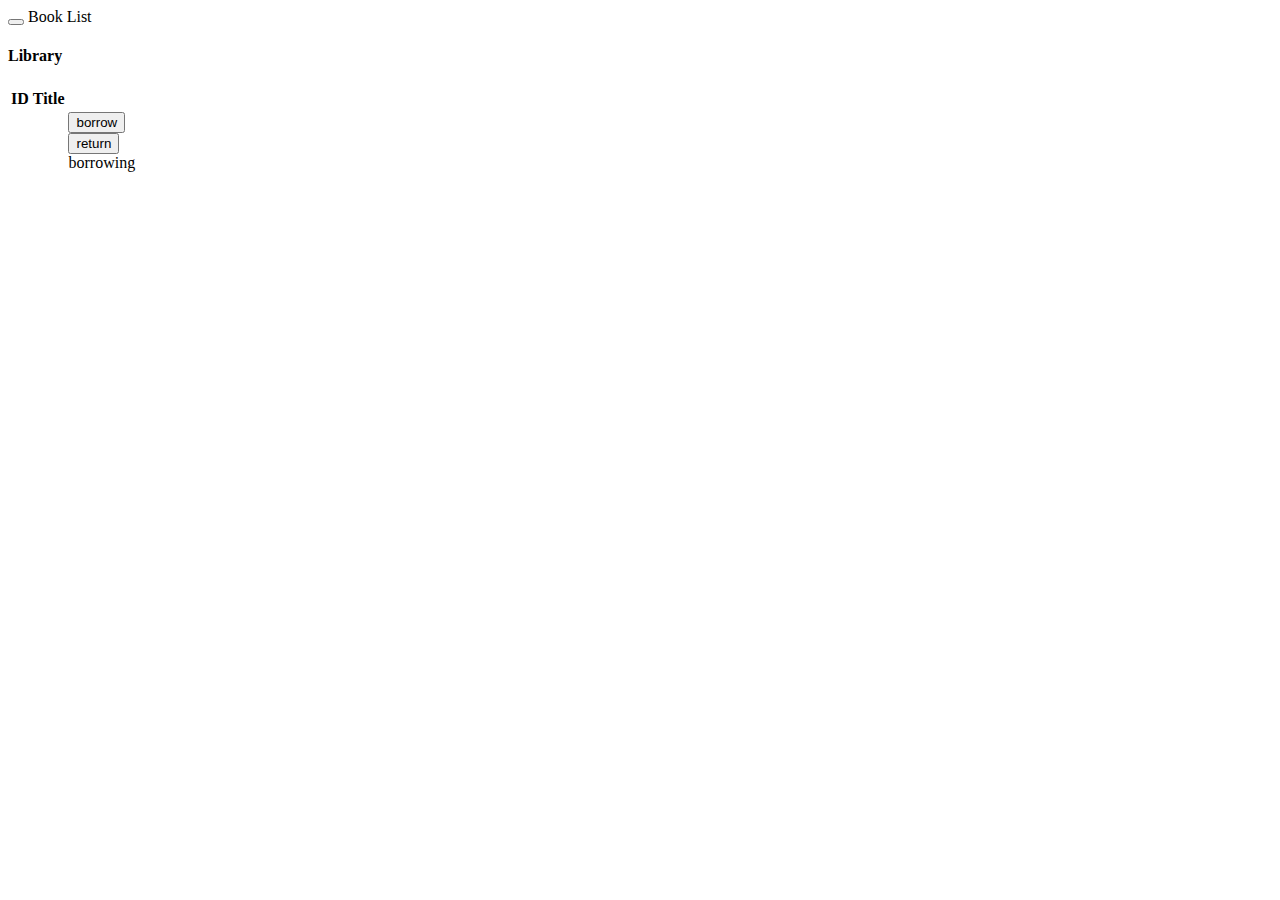
<file: src/main/resources/templates/library/index.html>
<!DOCTYPE html>
<html lang="ja" xmlns:th="http://www.thymeleaf.org"
                th:replace="~{layouts/main :: main(~{::title},~{::body/content()})}">
<head>
    <title>図書一覧</title>
</head>
<body>
    <nav class="navbar navbar-default">
        <div class="container-fluid">
            <div class="navbar-header">
                <button type="button" class="navbar-toggle"></button>
                <span class="navbar-brand" id="page-title">Book List</span>
            </div>
        </div>
    </nav>
    <div id="area-book-list" class="area content">
        <div class="container-fluid">
            <div class="row">
                <div class="col-md-12">
                    <div class="card">
                        <div class="header">
                            <h4 class="title">Library</h4>
                        </div>
                        <div class="content table-responsive table-full-width">
                            <table class="table table-hover">
                                <thead>
                                    <tr>
                                        <th>ID</th>
                                        <th>Title</th>
                                        <th></th>
                                    </tr>
                                </thead>
                                <tbody>
                                    <tr th:each="library : ${libraries}">
                                        <td th:text="${library.id}"></td>
                                        <td th:text="${library.name}"></td>
                                        <td>
											<div th:switch="${library.user_id}" sec:authorize="isAuthenticated()">
												
												<form th:action="@{/library/borrow/}" method="get">
                            						<input type="hidden" name="id" th:value="${library.id}">
                            						<input type="submit" class="btn btn-info" value="borrow" th:case="0">
                        						</form>
    												
    											<form th:action="@{/library/return/}" method="post">
													<input type="hidden" name="id" th:value="${library.id}" >
												    <input type="submit" class="btn btn-danger" value="return" th:case="${#authentication.principal.user.id}">
    											</form>
    											
												<div th:case="*">
        											<div class="btn btn-success">borrowing</div>
    											</div>
												
											</div>
                    					</td>
                                    </tr>
                                </tbody>
                            </table>
                        </div>
                    </div>
                </div>
            </div>
        </div>
    </div>
</body>
</html>
</file>
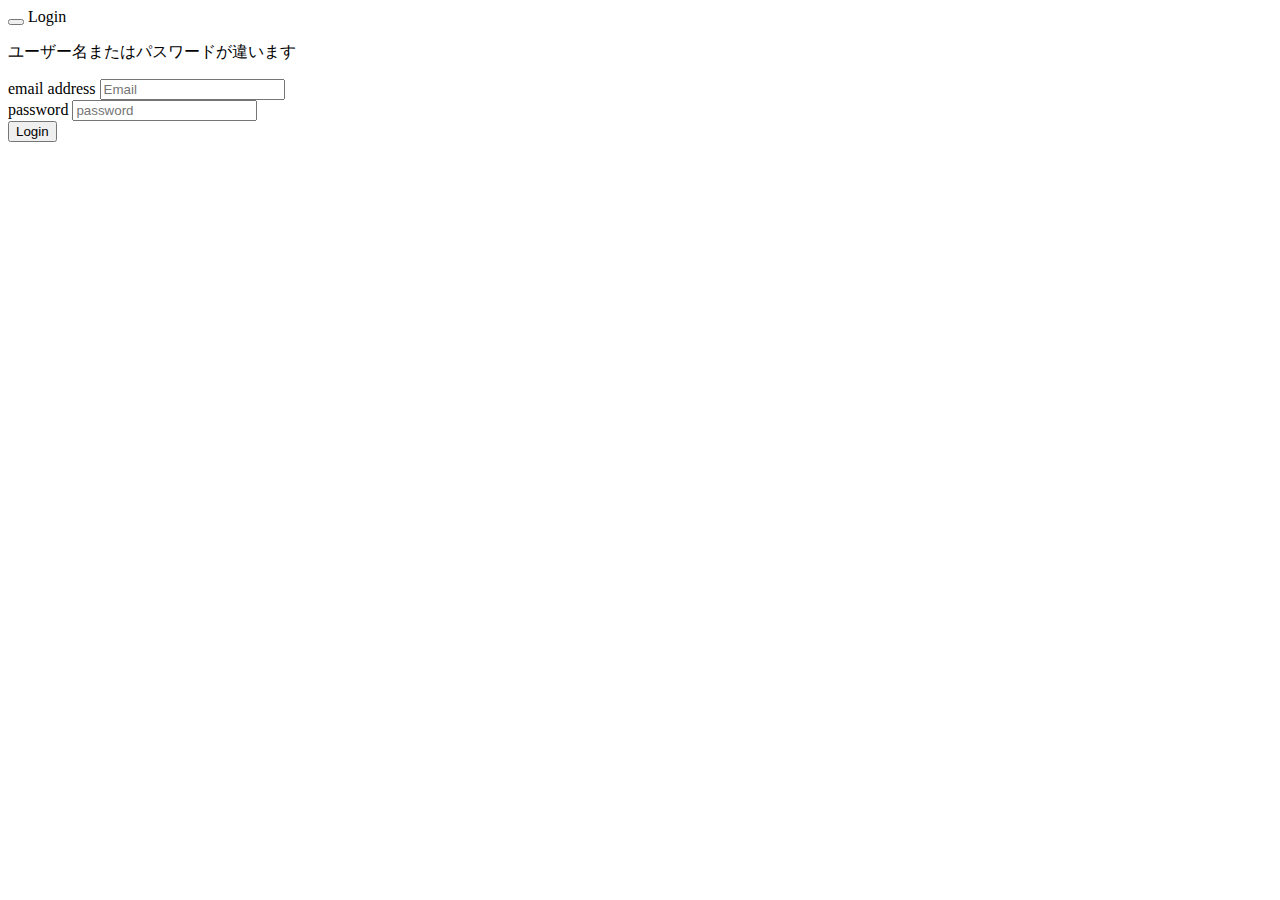
<file: src/main/resources/templates/loginForm.html>
<!DOCTYPE html>
<html lang="ja" xmlns:th="http://www.thymeleaf.org"
       th:replace="~{layouts/main :: main(~{::title}, ~{::body/content()})}">
<head>
<meta charset="UTF-8">
<title>ログイン</title>
</head>
<body>
    <nav class="navbar navbar-default">
        <div class="container-fluid">
            <div class="navbar-header">
                <button class="navbar-toggle" type="button"></button>
                <span class="navbar-brand" id="page-title">Login</span>
            </div>
        </div>
    </nav>
    <div class="area content" id="area-book-list">
        <div class="container-fluid">
            <div class="row">
                <div class="col-md-12">
                    <div class="card">
                        <div class="content">
							
                            <form th:action="@{/login}" method="post">
                                <div th:if="${param.error}" class="row">
                                    <div class="col-md-10">
                                        <p> ユーザー名またはパスワードが違います</p>
                                    </div>
                                </div>
                                <div class="row">
                                    <div class="col-md-10">
                                        <div class="form-group">
                                            <label>email address</label>
                                            <input class="form-control border-input" name="email" type="email" placeholder="Email">
                                        </div>
                                    </div>
                                </div>
                                <div class="row">
                                    <div class="col-md-10">
                                        <div class="form-group">
                                            <label>password</label>
                                            <input class="form-control border-input" name="password" type="password" placeholder="password">
                                        </div>
                                    </div>
                                </div>
                                <div class="text-center">
                                    <button class="btn btn-info btn-fill btn-wd" type="submit">Login</button>
                                </div>
                                <div class="clearfix"></div>
                            </form>
                        </div>
                    </div>
                </div>
            </div>
        </div>
    </div>

</body>
</html>
</file>
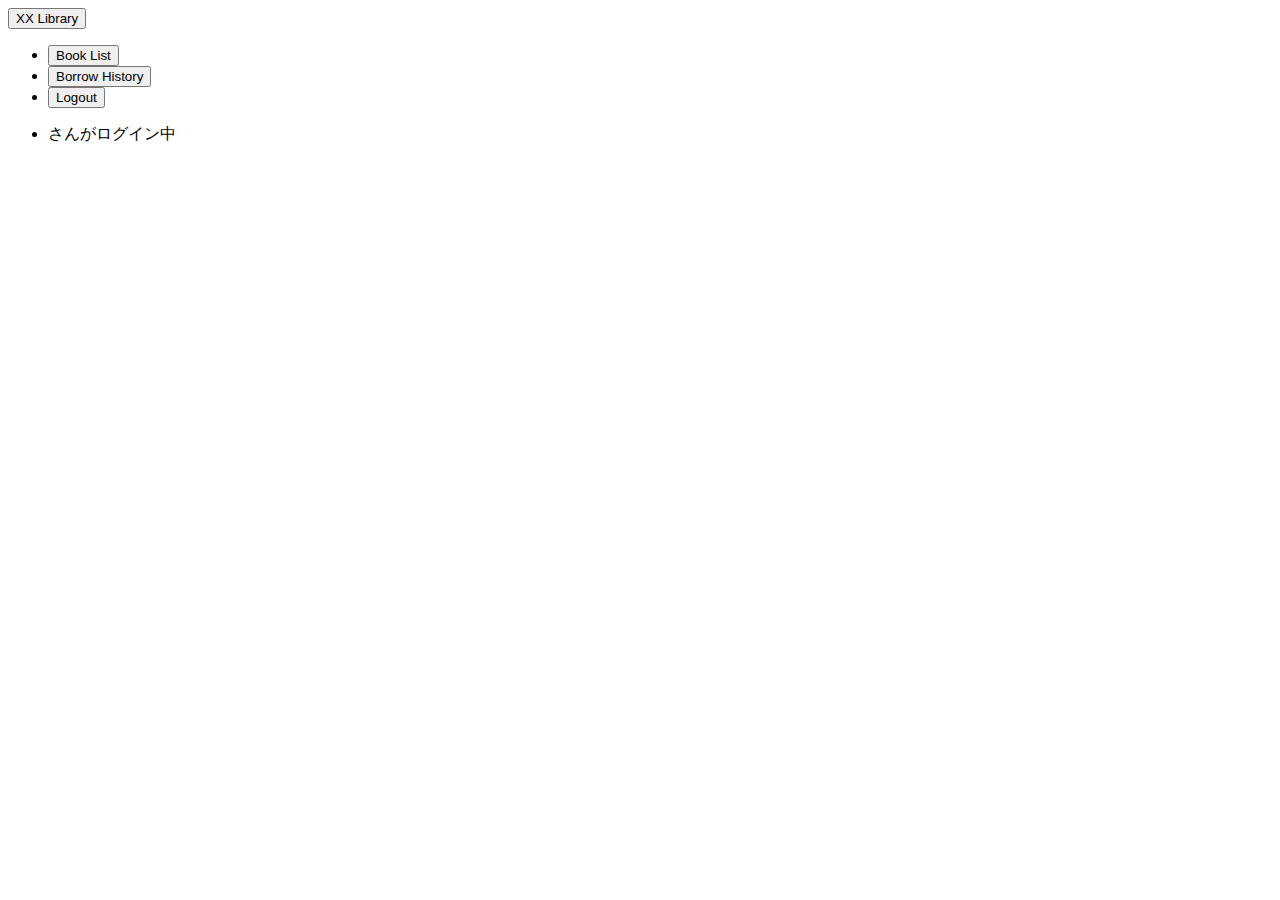
<file: src/main/resources/templates/layouts/sidebar.html>
<!DOCTYPE html>
<html lang="ja" xmlns:th="http://www.thymeleaf.org">
<head>
    <title th:replace="${title}"></title>
</head>
<body>
    <div th:fragment="sidebar" class="sidebar" data-background-color="white" data-active-color="danger">
        <div class="sidebar-wrapper">
            <div class="logo">
                <form th:action="@{/library}" method="get">
			        <button>
			            XX Library
			        </button>
    			</form>
            </div>
            <ul class="nav">
                <li class="active">
                    <form th:action="@{/library}" method="get">
				        <button>
				            <i class="ti-book"></i>
                        	Book List
				        </button>
    				</form>
                </li>
                <li class="link" id="link-book-list">
                    <form th:action="@{/library/history}" method="get">
				        <button>
				            <i class="ti-user"></i>
				            Borrow History
				        </button>
    				</form>
                </li>
                <li class="link">
                    <form th:action="@{/logout}" method="post">
                        <button>
                            <i class="ti-back-left"></i>
                            Logout
                        </button>
                    </form>
                </li>
            </ul>
            <ul sec:authorize="isAuthenticated()" class="nav">
        		<li class="user panel-body">
            	<p><span sec:authentication="principal.user.name"></span>さんがログイン中</p>
        	</li>
    </ul>
        </div>
    </div>
</body>
</html>
</file>
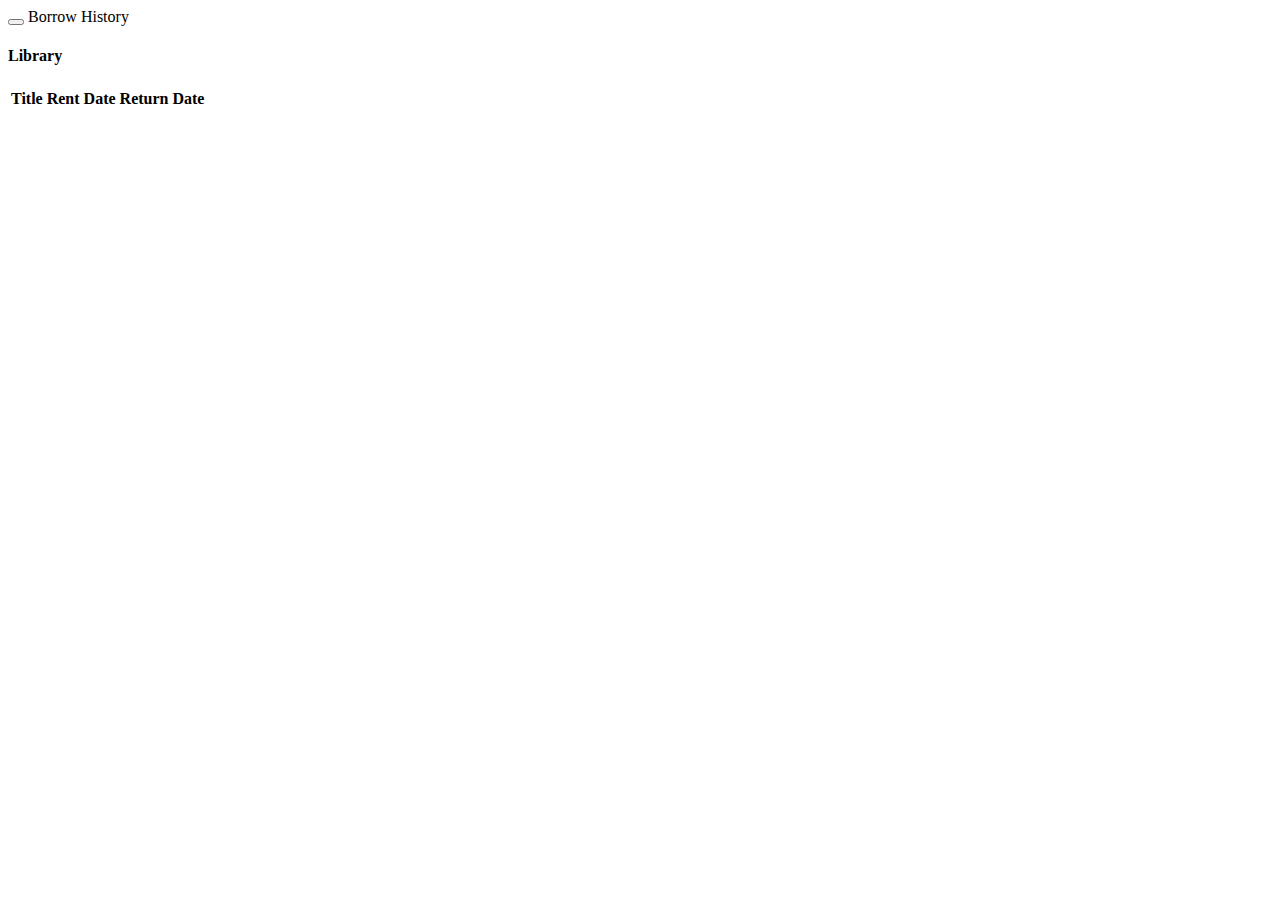
<file: src/main/resources/templates/library/borrowHistory.html>
<!DOCTYPE html>
<html lang="ja" xmlns:th="http://www.thymeleaf.org"
                th:replace="~{layouts/main :: main(~{::title},~{::body/content()})}">
<head>
    <title>図書一覧</title>
</head>
<body>
    <nav class="navbar navbar-default">
        <div class="container-fluid">
            <div class="navbar-header">
                <button type="button" class="navbar-toggle"></button>
                <span class="navbar-brand" id="page-title">Borrow History</span>
            </div>
        </div>
    </nav>
    <div id="area-book-list" class="area content">
        <div class="container-fluid">
            <div class="row">
                <div class="col-md-12">
                    <div class="card">
                        <div class="header">
                            <h4 class="title">Library</h4>
                        </div>
                        <div class="content table-responsive table-full-width">
                            <table class="table table-hover">
                                <thead>
                                    <tr>
                                        <th>Title</th>
                                        <th>Rent Date</th>
                                        <th>Return Date</th>
                                    </tr>
                                </thead>
                                <tbody>
                                    <tr th:each="history : ${histories}">
                                        <td th:text="${history.library.name}"></td>
                                        <td th:text="${#temporals.format(history.rent_date, 'yyyy年MM月dd日')}"></td>
                                        <td th:text="${history.return_date == null}? '-': ${#temporals.format(history.return_date, 'yyyy年MM月dd日')}"></td>
                                    </tr>
                                </tbody>
                            </table>
                        </div>
                    </div>
                </div>
            </div>
        </div>
    </div>
</body>
</html>
</file>
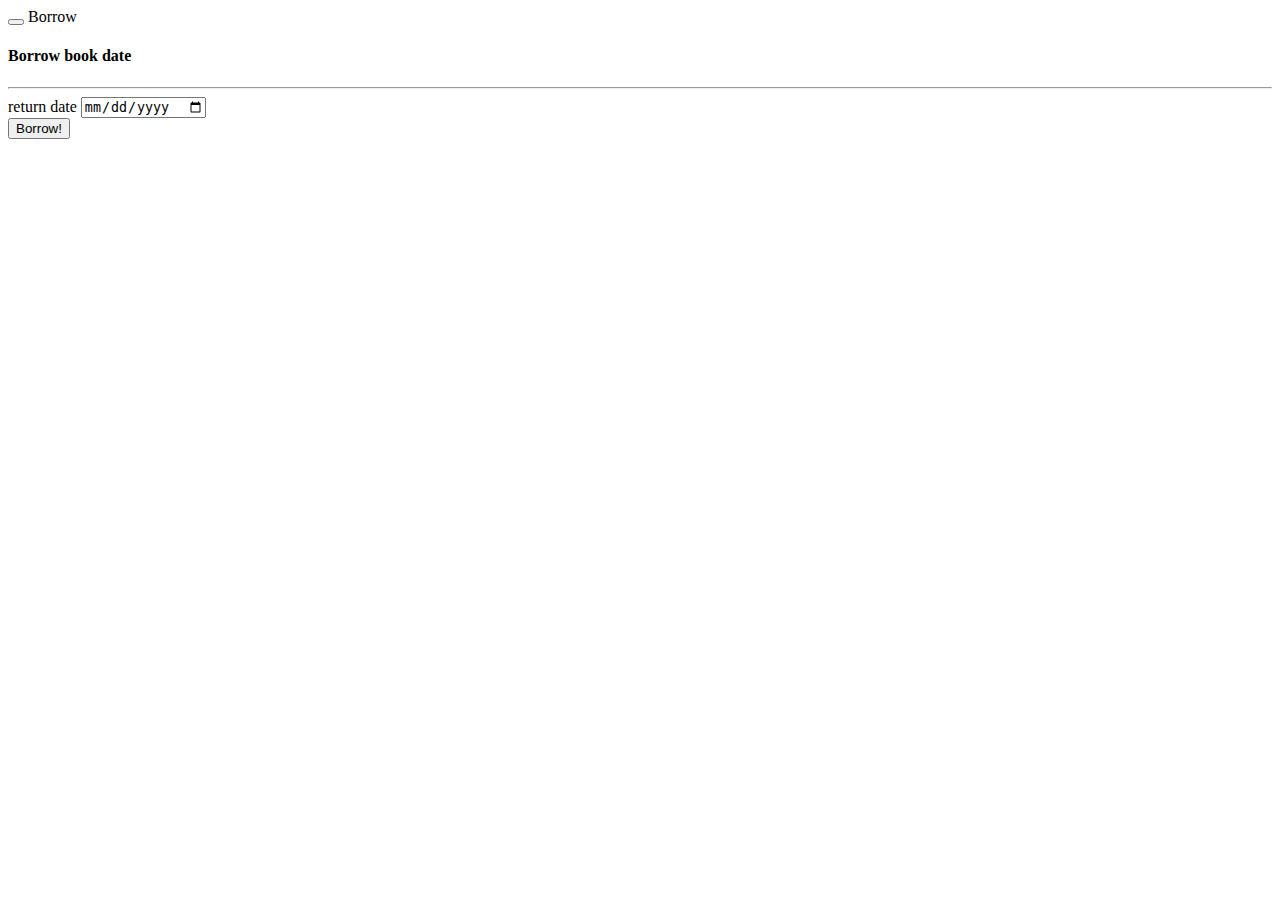
<file: src/main/resources/templates/library/borrowingForm.html>
<!DOCTYPE html>
<html lang="ja" xmlns:th="http://www.thymeleaf.org"
       th:replace="~{layouts/main :: main(~{::title}, ~{::body/content()})}">
<head>
<title>書籍貸し出し</title>
</head>
<body>
    <nav class="navbar navbar-default">
        <div class="container-fluid">
            <div class="navbar-header">
                <button class="navbar-toggle" type="button"></button>
                <span class="navbar-brand" id="page-title">Borrow</span>
            </div>
        </div>
    </nav>

    <div class="area content" id="area-book-list">
        <div class="container-fluid">
            <div class="row">
                <div class="col-md-12">
                    <div class="card">
                        <div class="header">
                            <h4 class="title">Borrow book date</h4>
                        </div>

                        <div class="content">
                            <form th:action="@{/library/borrow}" method="post">
                                <div class="book-title">
                                    <div class="col-md-10">
                                        <span th:text="${library.name}"></span>
                                    </div>
                                    <hr>
                                    <div class="form-group">
                                        <label>return date</label>
                                        <input type="date" name="return_due_date" class="form-control border-input" placeholder="date">
                                    </div>
                                    <div class="text-center">
                                        <input type="hidden" th:value="${library.id}" name="id">
                                        <button class="btn btn-success btn-fill btn-wd" type="submit">Borrow!</button>
                                    </div>
                                    <div class="clearfix"></div>
                                </div>
                            </form>
                        </div>

                    </div>
                </div>
            </div>
        </div>
    </div>

</body>
</html>
</file>
